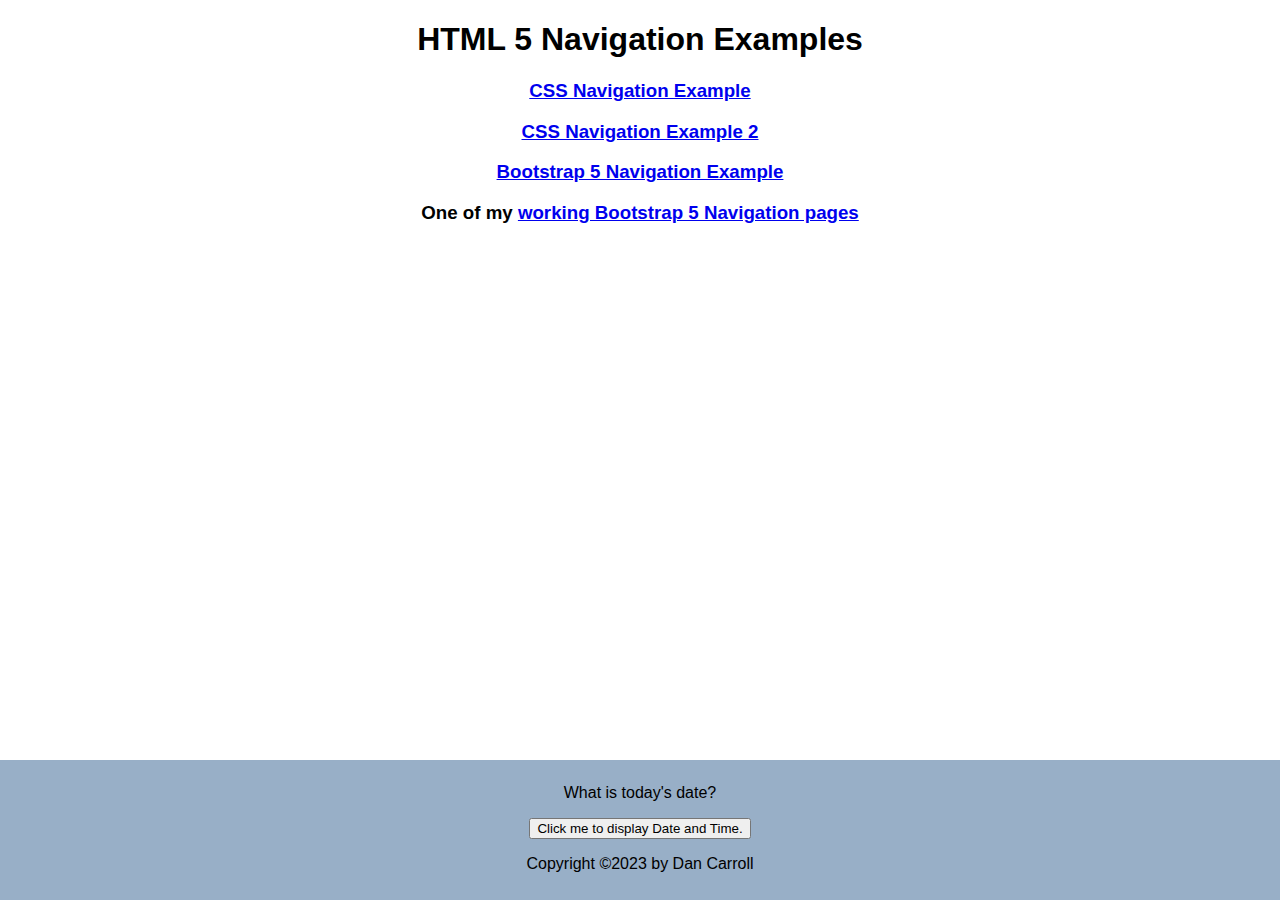
<file: index.html>
<!DOCTYPE html>
<html lang="en">
  <head>
    <meta charset="UTF-8">
    <meta name="viewport" content="width=device-width, initial-scale=1.0">
    <meta http-equiv="X-UA-Compatible" content="ie=edge">
    <title>HTML 5 Navigation Examples</title>
    <meta name="description" content="A basic HTML5 page with links to navigation examples.">
    <meta name="author" content="Dan Carroll">

    <meta property="og:title" content="HTML 5 Navigation Examples">
    <meta property="og:type" content="website">
    <meta property="og:url" content="https://dan-carroll.github.io/browser-navigation">
    <meta property="og:description" content="A basic HTML5 page with links to navigation examples.">
    <meta property="og:image" content="image.png">

    <link rel="stylesheet" href="css/style.css">
  </head>
  <body>
    <header id="page_header">
    <h1>HTML 5 Navigation Examples</h1>

    </header>
    <main>
      <p>
        <h3><a href="css-nav.html" alt="link to CSS navigation page">CSS Navigation Example</a></h3>
        <h3><a href="css-nav2.html" alt="link to CSS navigation page 2">CSS Navigation Example 2</a></h3>
        <h3><a href="bootstrap-nav.html" alt="link to Bootstrap 5 navigation page">Bootstrap 5 Navigation Example</a></h3>
        <h3>One of my <a href="https://dancarroll.pythonanywhere.com/" alt="Dan Carroll's Python Development page">working Bootstrap 5 Navigation pages</a></h3>
      </p>
    </main>
    <footer id="page_footer">
          <p id="demo">placeholder</p>
          <button id="dateButton" type="button" onclick="document.getElementById('demo').innerHTML = Date()">
              Click me to display Date and Time.</button>
          <p>
              Copyright &copy;2023 by Dan Carroll
          </p>
      
      </footer>
	<script>
        // Javascript test
        window.onload = (event) => {
            document.getElementById('demo').innerHTML = "What is today's date?";
        };
    </script>
	<script src="js/main.js"></script>
    </body>
</html>
</file>
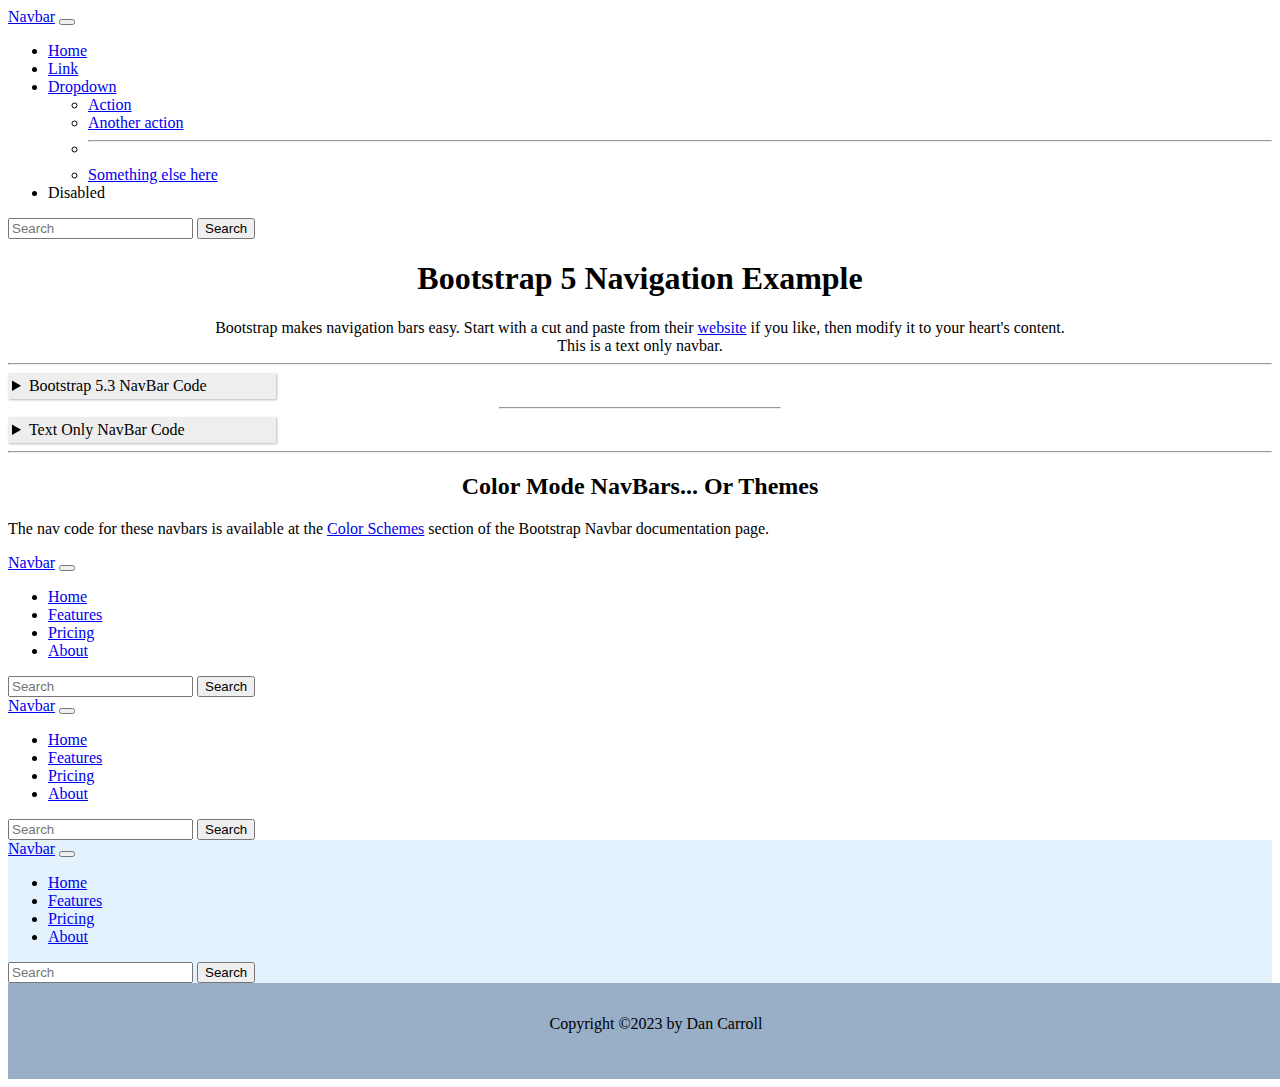
<file: bootstrap-nav.html>
<!DOCTYPE html>
<html lang="en">
  <head>
    <meta charset="UTF-8">
    <meta name="viewport" content="width=device-width, initial-scale=1.0">
    <meta http-equiv="X-UA-Compatible" content="ie=edge">
    <title>Bootstrap 5 Navigation Example</title>
    <meta name="description" content="A Bootstrap 5 navigation example.">
    <meta name="author" content="Dan Carroll">

    <meta property="og:title" content="Bootstrap 5 Navigation Example">
    <meta property="og:type" content="website">
    <meta property="og:url" content="https://dan-carroll.github.io/css-nav">
    <meta property="og:description" content="A Bootstrap 5 navigation example.">
    <meta property="og:image" content="image.png">

    <link href="https://cdn.jsdelivr.net/npm/bootstrap@5.3.0-alpha3/dist/css/bootstrap.min.css" rel="stylesheet" integrity="sha384-KK94CHFLLe+nY2dmCWGMq91rCGa5gtU4mk92HdvYe+M/SXH301p5ILy+dN9+nJOZ" crossorigin="anonymous">
    <style>
      main h1, h2, h3, h4, h5, h6 { text-align: center; }
      header, footer {
        display: block;
        text-align: center;
      }
      footer {
        margin: 0;
        padding: 1rem;
        width: 100%;
        height: 4rem;
        background: #98AFC7;
      }
      details > summary {
        padding: 4px;
        width: 260px;
        background-color: #eeeeee;
        border: none;
        box-shadow: 1px 1px 2px #bbbbbb;
        cursor: pointer;
      }
      details > p {
        background-color: #eeeeee;
        padding: 4px;
        margin: 0;
        box-shadow: 1px 1px 2px #bbbbbb;
      }
    </style>
  </head>
  <body>
    <nav class="navbar navbar-expand-lg bg-body-tertiary">
        <div class="container-fluid">
          <a class="navbar-brand" href="#">Navbar</a>
          <button class="navbar-toggler" type="button" data-bs-toggle="collapse" data-bs-target="#navbarSupportedContent" aria-controls="navbarSupportedContent" aria-expanded="false" aria-label="Toggle navigation">
            <span class="navbar-toggler-icon"></span>
          </button>
          <div class="collapse navbar-collapse" id="navbarSupportedContent">
            <ul class="navbar-nav me-auto mb-2 mb-lg-0">
              <li class="nav-item">
                <a class="nav-link active" aria-current="page" href="#">Home</a>
              </li>
              <li class="nav-item">
                <a class="nav-link" href="#">Link</a>
              </li>
              <li class="nav-item dropdown">
                <a class="nav-link dropdown-toggle" href="#" role="button" data-bs-toggle="dropdown" aria-expanded="false">
                  Dropdown
                </a>
                <ul class="dropdown-menu">
                  <li><a class="dropdown-item" href="#">Action</a></li>
                  <li><a class="dropdown-item" href="#">Another action</a></li>
                  <li><hr class="dropdown-divider"></li>
                  <li><a class="dropdown-item" href="#">Something else here</a></li>
                </ul>
              </li>
              <li class="nav-item">
                <a class="nav-link disabled">Disabled</a>
              </li>
            </ul>
            <form class="d-flex" role="search">
              <input class="form-control me-2" type="search" placeholder="Search" aria-label="Search">
              <button class="btn btn-outline-success" type="submit">Search</button>
            </form>
          </div>
        </div>
      </nav>
    <header id="page_header">
      <h1 class="my-5">Bootstrap 5 Navigation Example</h1>
      <nav class="navbar bg-body-tertiary">
        <div class="container-fluid">
          <span class="navbar-text">
            Bootstrap makes navigation bars easy. Start with a cut and paste from their
         <a href="https://getbootstrap.com/docs/5.3/components/navbar/" alt="Bootstrap link">
        website</a> if you like, then modify it to your heart's content.<br>
        This is a text only navbar.
          </span>
        </div>
      </nav>
    </header>
    <main>
        <hr>
        <details>
            <summary>Bootstrap 5.3 NavBar Code</summary>
            <p>
                The code for the navbar at the top of this page follows:
<pre><code>
    &lt;nav class="navbar navbar-expand-lg bg-body-tertiary"&gt;
    &lt;div class="container-fluid"&gt;
        &lt;a class="navbar-brand" href="#"&gt;Navbar&lt;/a&gt;
        &lt;button class="navbar-toggler" type="button" data-bs-toggle="collapse" data-bs-target="#navbarSupportedContent" aria-controls="navbarSupportedContent" aria-expanded="false" aria-label="Toggle navigation"&gt;
            &lt;span class="navbar-toggler-icon"&gt;&lt;/span&gt;
        &lt;/button&gt;
        &lt;div class="collapse navbar-collapse" id="navbarSupportedContent"&gt;
            &lt;ul class="navbar-nav me-auto mb-2 mb-lg-0"&gt;
            &lt;li class="nav-item"&gt;
                &lt;a class="nav-link active" aria-current="page" href="#"&gt;Home&lt;/a&gt;
            &lt;/li&gt;
            &lt;li class="nav-item"&gt;
                &lt;a class="nav-link" href="#"&gt;Link&lt;/a&gt;
            &lt;/li&gt;
            &lt;li class="nav-item dropdown"&gt;
                &lt;a class="nav-link dropdown-toggle" href="#" role="button" data-bs-toggle="dropdown" aria-expanded="false"&gt;
                Dropdown
                &lt;/a&gt;
            &lt;ul class="dropdown-menu"&gt;
                &lt;li&gt;&lt;a class="dropdown-item" href="#"&gt;Action&lt;/a&gt;&lt;/li&gt;
                &lt;li&gt;&lt;a class="dropdown-item" href="#"&gt;Another action&lt;/a&gt;&lt;/li&gt;
                &lt;li&gt;&lt;hr class="dropdown-divider"&gt;&lt;/li&gt;
                &lt;li&gt;&lt;a class="dropdown-item" href="#">Something else here&lt;/a&gt;&lt;/li&gt;
                &lt;/ul&gt;
            &lt;/li&gt;
            &lt;li class="nav-item"&gt;
                &lt;a class="nav-link disabled"&gt;Disabled&lt;/a&gt;
            &lt;/li&gt;
            &lt;/ul&gt;
        &lt;form class="d-flex" role="search"&gt;
            &lt;input class="form-control me-2" type="search" placeholder="Search" aria-label="Search"&gt;
            &lt;button class="btn btn-outline-success" type="submit"&gt;Search&lt;/button&gt;
            &lt;/form&gt;
        &lt;/div&gt;
    &lt;/div&gt;
&lt;/nav&gt;
              </code></pre>
            </p>
        </details>
        <hr style="width: 280px;">
        <details>
            <summary>Text Only NavBar Code</summary>
            <p>
              <pre><code>
                &lt;nav class="navbar bg-body-tertiary"&gt;
                &lt;div class="container-fluid"&gt;
                &lt;span class="navbar-text"&gt;
                        Bootstrap makes navigation bars easy. Start with a cut and paste from their
                        &lt;a href="https://getbootstrap.com/docs/5.3/components/navbar/" alt="Bootstrap link"&gt;
                    website&lt;/a&gt; if you like, then modify it to your heart's content.
                    &lt;/span&gt;
                    &lt;/div&gt;
                    &lt;/nav&gt;
              </code></pre>                
            </p>
          </details>
        <hr>
        <h2 class="my-3">Color Mode NavBars... Or Themes</h2>
        <p>
            The nav code for these navbars is available at the
             <a href="https://getbootstrap.com/docs/5.3/components/navbar/#color-schemes"
              alt="Bootstrap color schemes documentation">Color Schemes</a>
             section of the Bootstrap Navbar documentation page.
        </p>
        <nav class="navbar navbar-expand-lg bg-dark my-3" data-bs-theme="dark">
            <div class="container-fluid">
                <a class="navbar-brand" href="#">Navbar</a>
                <button class="navbar-toggler" type="button" data-bs-toggle="collapse" data-bs-target="#navbarText" aria-controls="navbarText" aria-expanded="false" aria-label="Toggle navigation">
                  <span class="navbar-toggler-icon"></span>
                </button>
                <div class="collapse navbar-collapse" id="navbarText">
                  <ul class="navbar-nav me-auto mb-2 mb-lg-0">
                    <li class="nav-item">
                      <a class="nav-link active" aria-current="page" href="#">Home</a>
                    </li>
                    <li class="nav-item">
                      <a class="nav-link" href="#">Features</a>
                    </li>
                    <li class="nav-item">
                      <a class="nav-link" href="#">Pricing</a>
                    </li>
                    <li class="nav-item">
                        <a class="nav-link" href="#">About</a>
                      </li>
                    </ul>
                    <form class="d-flex" role="search">
                        <input class="form-control me-2" type="search" placeholder="Search" aria-label="Search">
                        <button class="btn btn-outline-success" type="submit">Search</button>
                    </form>
                </div>
              </div>
          </nav>
          
          <nav class="navbar navbar-expand-lg bg-primary my-3" data-bs-theme="dark">
            <div class="container-fluid">
                <a class="navbar-brand" href="#">Navbar</a>
                <button class="navbar-toggler" type="button" data-bs-toggle="collapse" data-bs-target="#navbarText" aria-controls="navbarText" aria-expanded="false" aria-label="Toggle navigation">
                  <span class="navbar-toggler-icon"></span>
                </button>
                <div class="collapse navbar-collapse" id="navbarText">
                  <ul class="navbar-nav me-auto mb-2 mb-lg-0">
                    <li class="nav-item">
                      <a class="nav-link active" aria-current="page" href="#">Home</a>
                    </li>
                    <li class="nav-item">
                      <a class="nav-link" href="#">Features</a>
                    </li>
                    <li class="nav-item">
                      <a class="nav-link" href="#">Pricing</a>
                    </li>
                    <li class="nav-item">
                        <a class="nav-link" href="#">About</a>
                      </li>
                    </ul>
                    <form class="d-flex" role="search">
                        <input class="form-control me-2" type="search" placeholder="Search" aria-label="Search">
                        <button class="btn btn-outline-success" type="submit">Search</button>
                    </form>
                </div>
              </div>
          </nav>
          
          <nav class="navbar navbar-expand-lg my-3" style="background-color: #e3f2fd;">
            <div class="container-fluid">
                <a class="navbar-brand" href="#">Navbar</a>
                <button class="navbar-toggler" type="button" data-bs-toggle="collapse" data-bs-target="#navbarText" aria-controls="navbarText" aria-expanded="false" aria-label="Toggle navigation">
                  <span class="navbar-toggler-icon"></span>
                </button>
                <div class="collapse navbar-collapse" id="navbarText">
                  <ul class="navbar-nav me-auto mb-2 mb-lg-0">
                    <li class="nav-item">
                      <a class="nav-link active" aria-current="page" href="#">Home</a>
                    </li>
                    <li class="nav-item">
                      <a class="nav-link" href="#">Features</a>
                    </li>
                    <li class="nav-item">
                      <a class="nav-link" href="#">Pricing</a>
                    </li>
                    <li class="nav-item">
                        <a class="nav-link" href="#">About</a>
                      </li>
                    </ul>
                    <form class="d-flex" role="search">
                        <input class="form-control me-2" type="search" placeholder="Search" aria-label="Search">
                        <button class="btn btn-outline-success" type="submit">Search</button>
                    </form>
                </div>
              </div>
          </nav>
    </main>
    <footer>
      <p>
        Copyright &copy;2023 by Dan Carroll
      </p>     
    </footer>

    <script src="https://cdn.jsdelivr.net/npm/bootstrap@5.3.0-alpha3/dist/js/bootstrap.bundle.min.js" integrity="sha384-ENjdO4Dr2bkBIFxQpeoTz1HIcje39Wm4jDKdf19U8gI4ddQ3GYNS7NTKfAdVQSZe" crossorigin="anonymous"></script>
    </body>
</html>
</file>
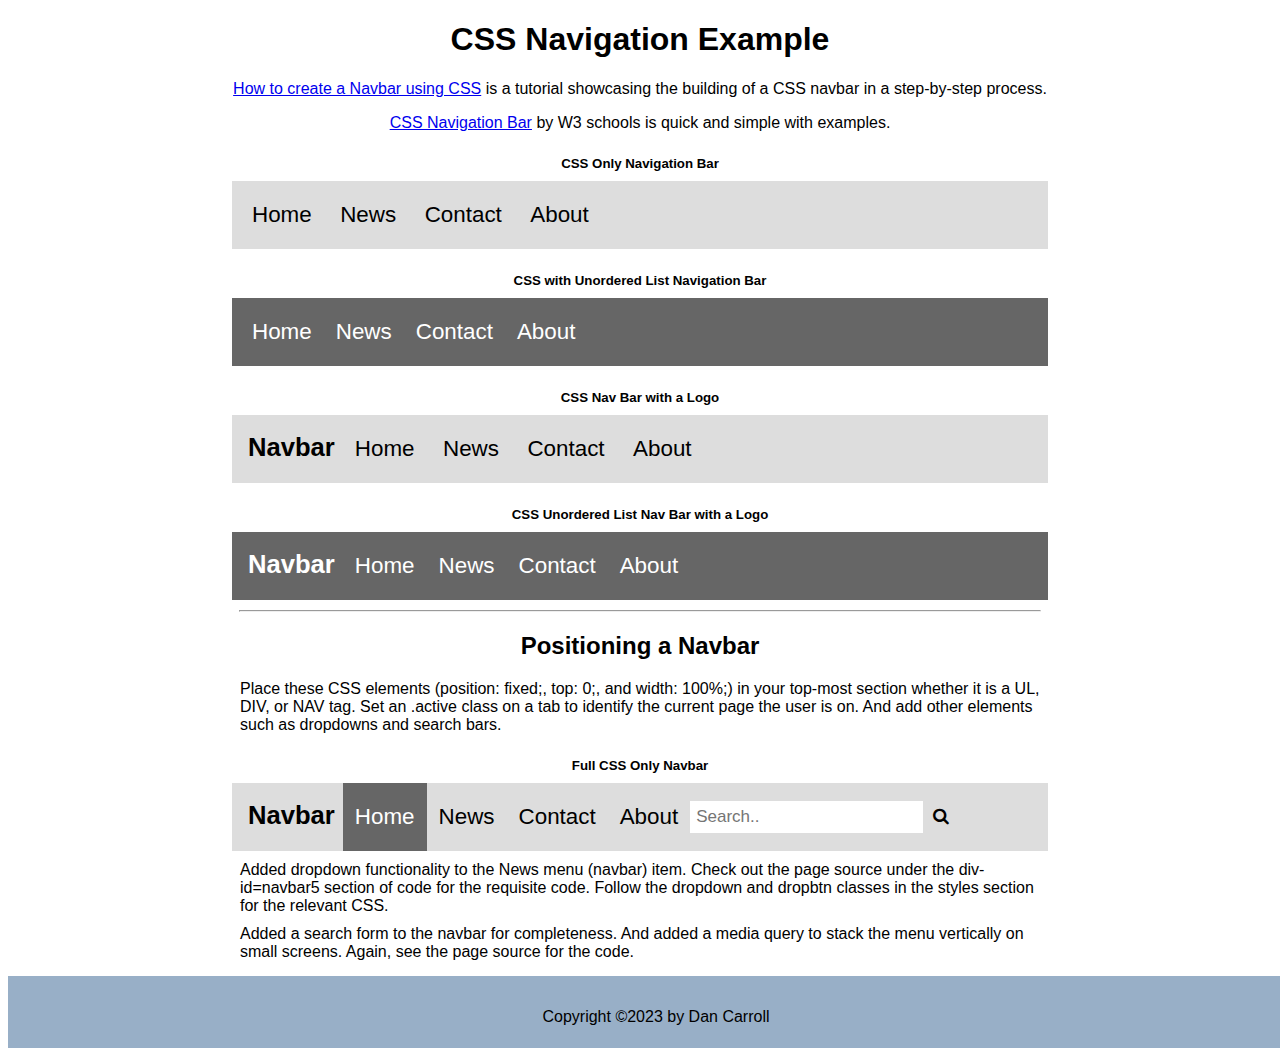
<file: css-nav.html>
<!DOCTYPE html>
<html lang="en">
  <head>
    <meta charset="UTF-8">
    <meta name="viewport" content="width=device-width, initial-scale=1.0">
    <meta http-equiv="X-UA-Compatible" content="ie=edge">
    <title>CSS Navigation Example</title>
    <meta name="description" content="A basic CSS navigation example.">
    <meta name="author" content="Dan Carroll">

    <meta property="og:title" content="CSS Navigation Example">
    <meta property="og:type" content="website">
    <meta property="og:url" content="https://dan-carroll.github.io/css-nav">
    <meta property="og:description" content="A basic CSS navigation example.">
    <meta property="og:image" content="image.png">

    <link rel="stylesheet" href="https://cdnjs.cloudflare.com/ajax/libs/font-awesome/4.7.0/css/font-awesome.min.css">

    <style>
        body {
            font-family: Arial, Helvetica, sans-serif;
        }

        header, footer {
            display: block;
            text-align: center;
        }

        #page_footer {
            margin: 15px 0 0 0;
            padding: 1rem;
            width: 100%;
            left: 0;
            bottom: 0;
            height: 40px;   /* Height of the footer */
            background: #98AFC7;
        }

        main h1, h2, h3, h4, h5, h6 { text-align: center; }

        main h5 { margin: 1.5rem 0 .5rem; }

        #navbar2, #navbar4 { background-color: #666; }

        #navbar4 .logo { color: white; }

        .navbar { line-height: 3rem; padding: 0 .5rem; }

        .navbar a { font-size: 1.4rem; }

        .navbar .logo { 
            font-size: 1.6rem; 
            font-weight: bold; 
            padding-left: .5rem; 
            padding-right: .5rem; 
        }

        main > p, .float_bar { width: 800px; margin: 10px auto; }
        
        .block_bar { display: block; }

        .top_bar { top: 0; }
        
        .primary_bar { background-color: #dddddd; }

        div.logo {
            float: left;
            display: inline-block;
            padding: 8px 10px;
            background-color: inherit;
        }

        ul {
            list-style-type: none;
            margin: 0;
            padding: 0;
            overflow: hidden;
            background-color: #666;
}
        li {
            float: left;
        }

        li > a, .dropbtn {
            display: inline-block;
            color: white;
            text-align: center;
            padding: 10px 12px;
            text-decoration: none;
        }

        li > a:hover {
            background-color: #111;
        }

        .menu > a, nav > a, .dropbtn {
            display: inline-block;
            color: black;
            text-decoration: none;
            padding: 10px 12px;
            background-color: inherit;
        }

        .menu > a:hover, nav > a:hover, .menu > a.active, .menu .dropbtn:hover {
            background-color: #666;
            color: white;
        }

        li.dropdown, div.dropdown {
            display: inline-block;
        }

        .dropdown-content {
            display: none;
            position: absolute;
            background-color: #f9f9f9;
            min-width: 160px;
            box-shadow: 0px 7px 14px 0px rgba(0,0,0,0.2);
            z-index: 1;
        }

        .dropdown-content a {
            color: black;
            padding: 10px 14px;
            text-decoration: none;
            display: block;
            text-align: left;
        }

        .dropdown-content a:hover {background-color: #f1f1f1;}

        .dropdown:hover .dropdown-content {
            display: block;
        }

        /* Style the search box inside the navigation bar */

        div.search-container {
            display: inline-block;
            float: right;
        }        

        nav input[type=text] {
            padding: 6px;
            margin-top: 18px;
            font-size: 17px;
            border: none;
        }

        .menu > .search-container button {
            float: right;
            padding: 6px 10px;
            margin-top: 18px;
            margin-right: 16;
            background: #ddd;
            font-size: 17px;
            border: none;
            cursor: pointer;
        }

        .menu > .search-container button:hover {
            background: #ccc;
        }

        .menu {
            display: flex;
        }

        input[type=checkbox] {
            display: none;
        } 

        /* HAMBURGER MENU */
        .hamburger {
            display: none;
            font-size: 24px;
            user-select: none;
        }

        @media screen and (max-width: 600px) {
            nav .search-container {
                float: none;
            }
            nav a, nav input[type=text], nav .search-container button {
                float: none;
                display: block;
                text-align: left;
                width: 100%;
                margin: 0;
                padding: 14px;
            }
            nav input[type=text] {
                border: 1px solid #ccc;  
            }
        }

    </style>
  </head>
  <body>
    <header>
    <h1>CSS Navigation Example</h1>
        <p><a href="https://www.educative.io/answers/how-to-create-a-navbar-using-css"
             alt="link to CSS tutorial">How to create a Navbar using CSS</a> is a tutorial
              showcasing the building of a CSS navbar in a step-by-step process.</p>
        <p><a href="https://www.w3schools.com/css/css_navbar.asp" alt="CSS navbar tutorial link">CSS
             Navigation Bar</a> by W3 schools is quick and simple with examples.</p>
    </header>
    <main>
      <h5>CSS Only Navigation Bar</h5>
      <div id="navbar1" class="navbar float_bar primary_bar">
        <nav>
            <a href="#home">Home</a>
            <a href="#news">News</a>
            <a href="#contact">Contact</a>
            <a href="#about">About</a>
        </nav>
      </div>
      <h5>CSS with Unordered List Navigation Bar</h5>
      <div id="navbar2" class="navbar float_bar primary_bar">
        <nav>
          <ul>
            <li><a href="#home">Home</a></li>
            <li><a href="#news">News</a></li>
            <li><a href="#contact">Contact</a></li>
            <li><a href="#about">About</a></li>
          </ul>
        </nav>
      </div>
      <h5>CSS Nav Bar with a Logo</h5>
      <div id="navbar3" class="navbar float_bar primary_bar">
        <nav>
            <div class="logo">Navbar</div>
            <a href="#home">Home</a>
            <a href="#news">News</a>
            <a href="#contact">Contact</a>
            <a href="#about">About</a>
        </nav>
      </div>
      <h5>CSS Unordered List Nav Bar with a Logo</h5>
      <div id="navbar4" class="navbar float_bar primary_bar">
        <nav>
            <div class="logo">Navbar</div>
          <ul>
            <li><a href="#home">Home</a></li>
            <li><a href="#news">News</a></li>
            <li><a href="#contact">Contact</a></li>
            <li><a href="#about">About</a></li>
          </ul>
        </nav>
      </div>
      <hr style="max-width: 800px;">
      <h2>Positioning a Navbar</h2>
      <p>
        Place these CSS elements (position: fixed;, top: 0;, and width: 100%;)
         in your top-most section whether it is a UL, DIV, or NAV tag. Set an
         .active class on a tab to identify the current page the user is on.
         And add other elements such as dropdowns and search bars.
      </p>
      <h5>Full CSS Only Navbar</h5>
      <div id="navbar5" class="navbar float_bar primary_bar">
        <div class="logo">Navbar</div>
        <nav class="nav-links">
          <input type="checkbox" id="checkbox_toggle" />
          <label for="checkbox_toggle" class="hamburger">&#9776;</label>
          <div class="menu">
            <a href="#home" class="active">Home</a>
            <div class="dropdown">
                <a href="javascript:void(0)" class="dropbtn">News</a>
                <div class="dropdown-content">
                    <a href="#">Link 1</a>
                    <a href="#">Link 2</a>
                    <a href="#">Link 3</a>
                </div>
            </div>
            <a href="#contact">Contact</a>
            <a href="#about">About</a>
            <div class="search-container">
                <form onsubmit="return false;">
                  <input type="text" placeholder="Search.." name="search">
                  <button type="submit"><i class="fa fa-search"></i></button>
                </form>
            </div>
          </div>
        </nav>
      </div>
      <p>Added dropdown functionality to the News menu (navbar) item. Check
         out the page source under the div-id=navbar5 section of code for the
         requisite code. Follow the dropdown and dropbtn classes in the styles
         section for the relevant CSS.</p>
      <p>Added a search form to the navbar for completeness. And added a media
         query to stack the menu vertically on small screens. Again, see the
         page source for the code.</p>
    </main>
    <footer id="page_footer">
        <p>
            Copyright &copy;2023 by Dan Carroll
        </p>
      
    </footer>

	<script src="js/main.js"></script>
    </body>
</html>
</file>
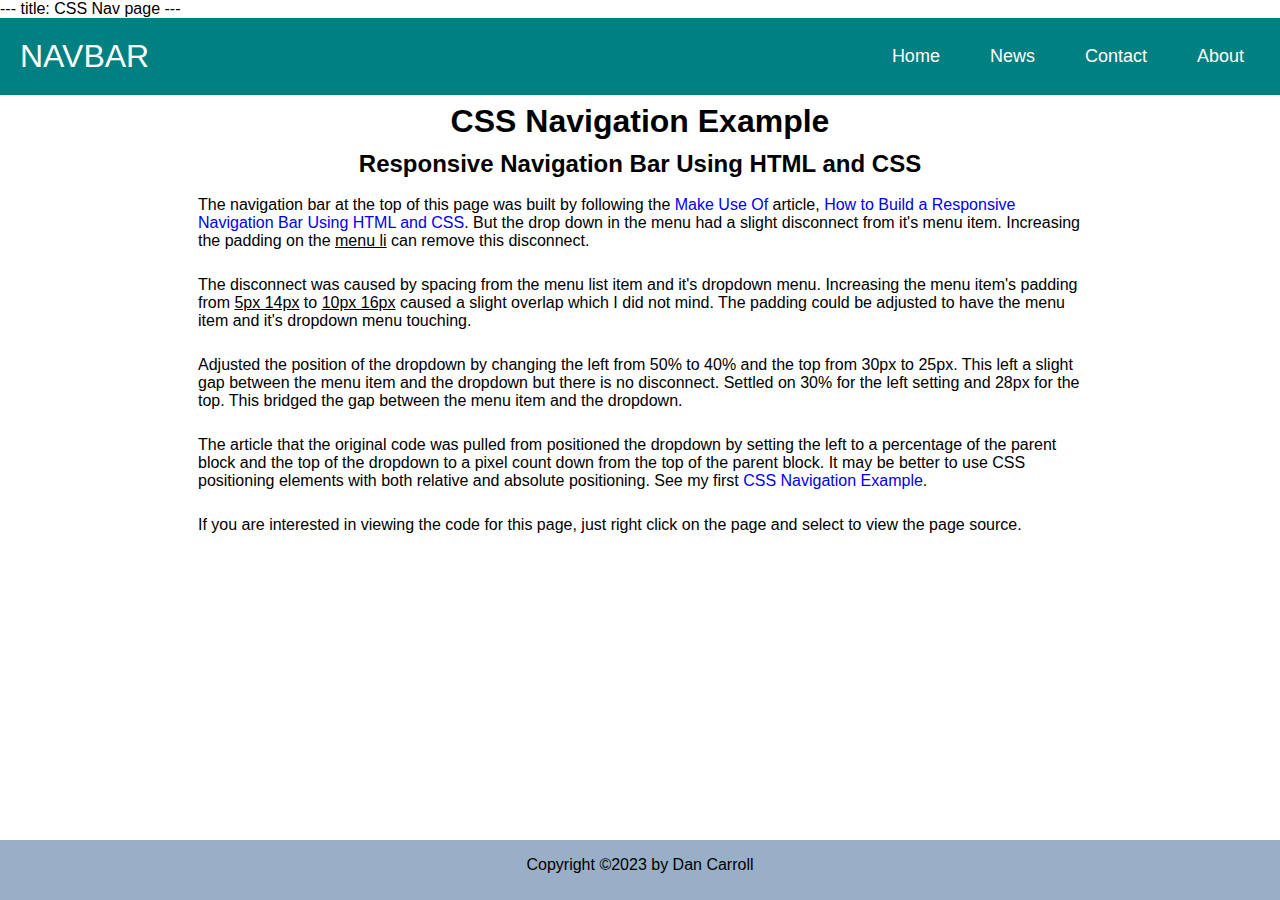
<file: css-nav2.html>
---
title: CSS Nav page
---
<!DOCTYPE html>
<html lang="en">
  <head>
    <meta charset="UTF-8">
    <meta name="viewport" content="width=device-width, initial-scale=1.0">
    <meta http-equiv="X-UA-Compatible" content="ie=edge">
    <title>CSS Navigation Example</title>
    <meta name="description" content="A basic CSS navigation example.">
    <meta name="author" content="Dan Carroll">

    <meta property="og:title" content="CSS Navigation Example">
    <meta property="og:type" content="website">
    <meta property="og:url" content="https://dan-carroll.github.io/css-nav">
    <meta property="og:description" content="A basic CSS navigation example.">
    <meta property="og:image" content="image.png">

    <style>
        /* UTILITIES */
        * {
            margin: 0;
            padding: 0;
            box-sizing: border-box;
        }

        body {
            font-family: Arial, Helvetica, sans-serif;
        }
 
        header, footer {
            display: block;
            text-align: center;
        }

        main { margin-bottom: 60px; }

        header h1 {
            margin: .5rem 0;
        }

        a {
            text-decoration: none;
        }

        main h2 { margin-top: 10px; margin-bottom: 10px; }

        main p { margin: 10px auto; padding: 8px; width: 80%; max-width: 900px; }

        li {
          list-style: none;
        }

        /* NAVBAR STYLING STARTS */
        .navbar {
          display: flex;
          align-items: center;
          justify-content: space-between;
          padding: 20px;
          background-color: teal;
          color: #fff;
        }

        .nav-links a {
          color: #fff;
        }

        /* LOGO */
        .logo {
          font-size: 32px;
        }

        /* NAVBAR MENU */
        .menu {
          display: flex;
          gap: 1em;
          font-size: 18px;
        }

        .menu li:hover {
          background-color: #4c9e9e;
          border-radius: 5px;
          transition: 0.3s ease;
        }

        .menu li {
          padding: 7px 16px;
        }

        /* DROPDOWN MENU */
        .news {
          position: relative; 
        }

        .dropdown {
          background-color: rgb(1, 139, 139);
          padding: 1em 0;
          position: absolute; /*WITH RESPECT TO PARENT*/
          display: none;
          border-radius: 8px;
          top: 35px;
        }

        .dropdown li + li {
          margin-top: 10px;
        }

        .dropdown li {
          padding: 0.5em 1em;
          width: 8em;
          text-align: center;
        }

        .dropdown li:hover {
          background-color: #4c9e9e;
        }

        .news:hover .dropdown {
          display: block;
        }        

        /* RESPONSIVE NAVBAR MENU STARTS */

        /* CHECKBOX HACK */

        input[type=checkbox] {
          display: none;
        } 

        /* HAMBURGER MENU */
        .hamburger {
          display: none;
          font-size: 24px;
          user-select: none;
        }

        /* APPLYING MEDIA QUERIES */
        @media (max-width: 768px) {
          .menu {
            display:none;
            position: absolute;
            background-color:teal;
            right: 0;
            left: 0;
            text-align: center;
            padding: 16px 0;
          }

          .menu li:hover {
            display: inline-block;
            background-color:#4c9e9e;
            transition: 0.3s ease;
          }

          .menu li + li {
            margin-top: 12px;
          }

          input[type=checkbox]:checked ~ .menu {
            display: block;
          }

          .hamburger {
            display: block;
          }

          .dropdown {
            left: 30%;
            top: 28px;
            transform: translateX(35%);
          }

          .dropdown li:hover {
            background-color: #4c9e9e;
          }

          main p { width: 95%; }
        }

        #page_footer {
            margin: 0;
            position: fixed;
            padding: 1rem;
            left: 0;
            bottom: 0;
            width: 100%;
            height: 60px;   /* Height of the footer */
            background: #98AFC7;
        }

        main h1, h2, h3, h4, h5, h6 { text-align: center; }

    </style>
  </head>
  <body>
    <header id="page_header">
        <nav class="navbar">
          <div class="logo">NAVBAR</div>
                
            <!-- NAVIGATION MENU -->
            <ul class="nav-links">
                
              <!-- USING CHECKBOX HACK -->
              <input type="checkbox" id="checkbox_toggle">
              <label for="checkbox_toggle" class="hamburger">&#9776;</label>
                
              <!-- NAVIGATION MENUS -->
              <div class="menu">
                
                <li><a href="#">Home</a></li>
                <li class="news"><a href="#">News</a>
                
                  <!-- DROPDOWN MENU -->
                  <ul class="dropdown">
                    <li><a href="#">Dropdown 1 </a></li>
                    <li><a href="#">Dropdown 2</a></li>
                    <li><a href="#">Dropdown 2</a></li>
                    <li><a href="#">Dropdown 3</a></li>
                    <li><a href="#">Dropdown 4</a></li>
                  </ul>
                    
                </li>
    
                <li><a href="#">Contact</a></li>
                <li><a href="#">About</a></li>
              </div>
            </ul>
          </nav>
          <h1>CSS Navigation Example</h1>
    </header>
    <main>
        <h2>Responsive Navigation Bar Using HTML and CSS</h2>
        <p>The navigation bar at the top of this page was built by following
             the <a href="https://www.makeuseof.com/" alt="link to Make Use Of">Make Use Of</a> article,
             <a href="https://www.makeuseof.com/responsive-navigation-bar-using-html-and-css/"
             alt="article link">How to Build a Responsive Navigation Bar Using HTML and CSS</a>.
             But the drop down in the menu had a slight disconnect from it's menu item.
              Increasing the padding on the <u>menu li</u> can remove this disconnect.</p>
        <p>The disconnect was caused by spacing from the menu list item and it's dropdown menu.
             Increasing the menu item's padding from <u>5px 14px</u> to <u>10px 16px</u> caused
             a slight overlap which I did not mind. The padding could be adjusted to have the menu
              item and it's dropdown menu touching.</p>
        <p>Adjusted the position of the dropdown by changing the left from 50% to 40% and the top
             from 30px to 25px. This left a slight gap between the menu item and the dropdown but
              there is no disconnect. Settled on 30% for the left setting and 28px for the top. 
              This bridged the gap between the menu item and the dropdown.</p>
        <p>The article that the original code was pulled from positioned the dropdown by setting
             the left to a percentage of the parent block and the top of the dropdown to a pixel
             count down from the top of the parent block. It may be better to use CSS positioning
             elements with both relative and absolute positioning. See my first
             <a href="https://dan-carroll.github.io/navigation-examples/css-nav.html"
             alt="CSS Navigation Example">CSS Navigation Example</a>.</p>
        <p>If you are interested in viewing the code for this page, just right click on the page and
             select to view the page source.</p>
    </main>
    <footer id="page_footer">
      <p id="copyright">
        Copyright &copy;2023 by Dan Carroll
      </p>
    </footer>
    <script type="text/javascript">
        /* JavaScript goes here, at the bottom of the page */
    </script>
  </body>
</html>
</file>
<file: css/style.css>
/* my style sheet with nothing here yet */

* {
    box-sizing: border-box;
}

body {
    font-family: Arial, Helvetica, sans-serif;
}

header, footer {
    display: block;
    text-align: center;
}

#page_footer {
    margin: 0;
    position: fixed;
    padding: .5rem;
    left: 0;
    bottom: 0;
    width: 100%;
    height: 140px;   /* Height of the footer */
    background: #98AFC7;
}

main h1, h2, h3, h4, h5, h6 { text-align: center; }
</file>
